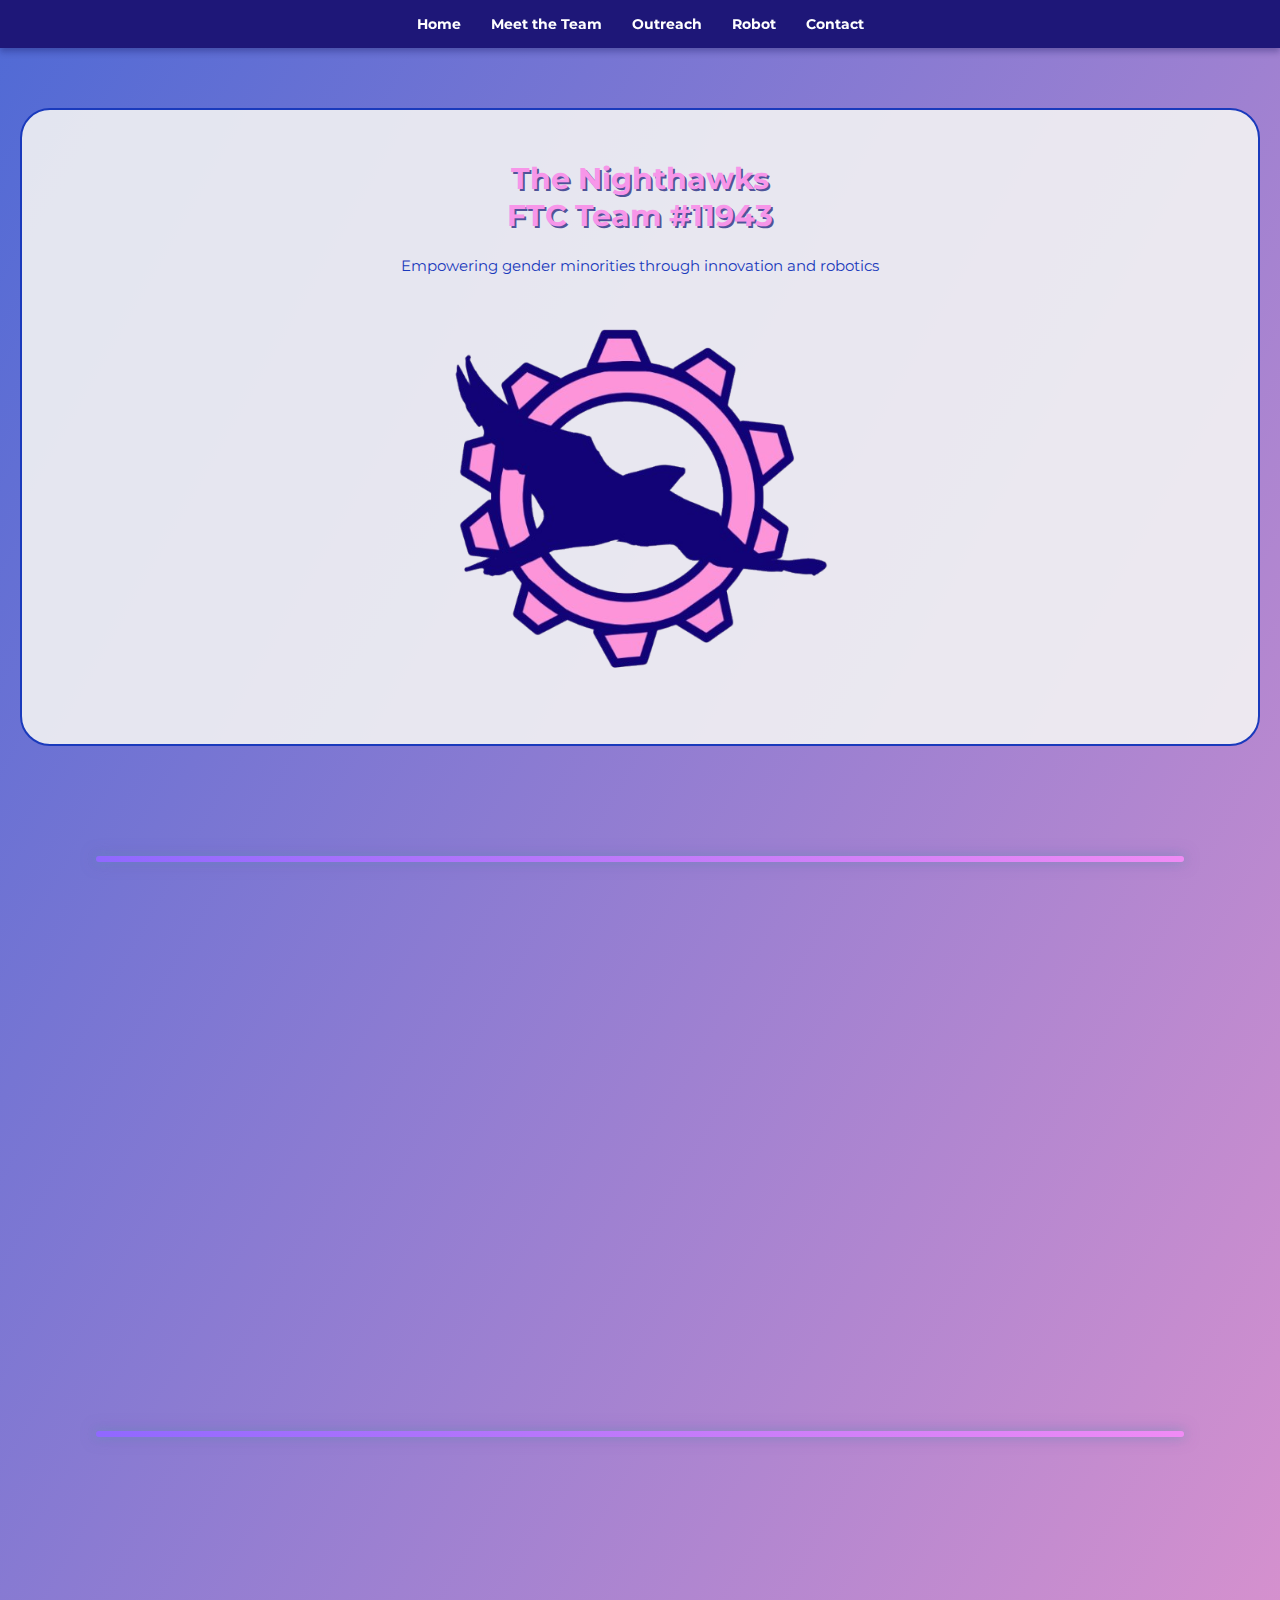
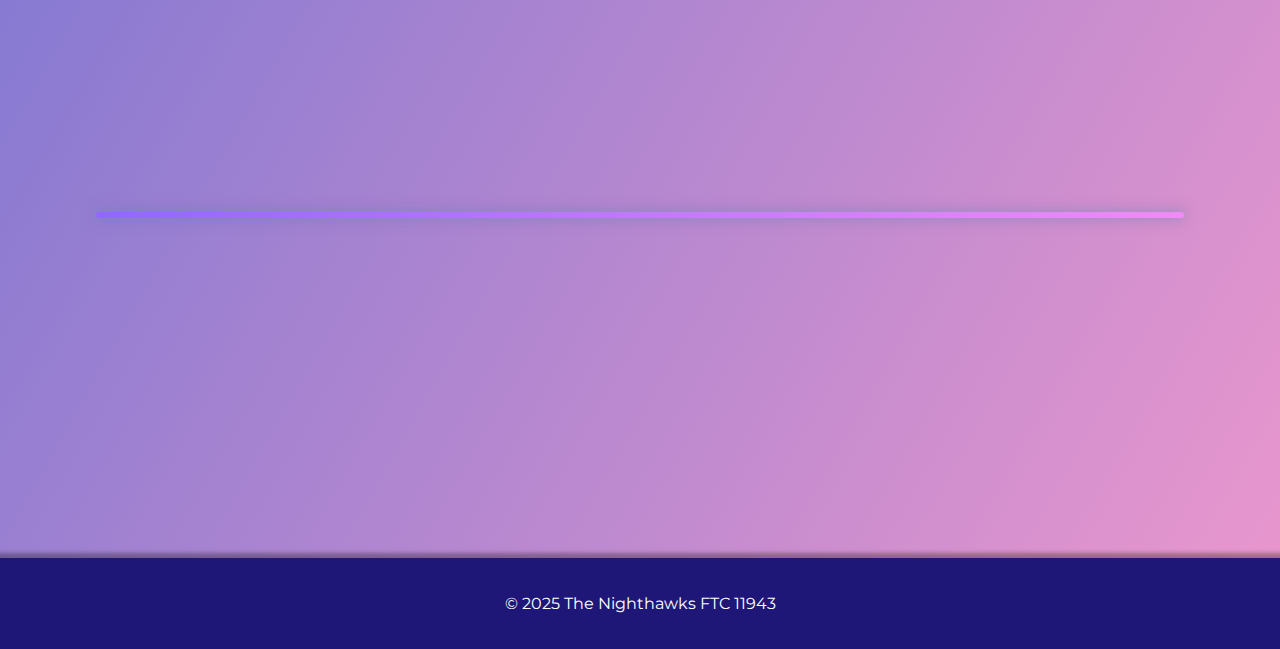
<file: index.html>
<!DOCTYPE html>
<html lang="en">
<head>
  <meta charset="utf-8">
  <meta name="viewport" content="width=device-width, initial-scale=1.0">
  <title>Nighthawk Robotics FTC #11943</title>
  <link href="https://fonts.googleapis.com/css2?family=Montserrat:wght@400;700&display=swap" rel="stylesheet">
  <link rel="stylesheet" href="style.css">
</head>
<body>
    <nav>
        <a href="#home" id="homeLink" target="_top">Home</a>
        <a href="#teamHeading" id="teamLink" target="_parent">Meet the Team</a>
        <a href="#outreachHeading" id="outreachLink" target="_top">Outreach</a>
        <a href="#robotHeading" id="robotLink" target="_top">Robot</a>
        <a href="#contactHeading" id="contactLink" target="_top">Contact</a>
    </nav>


    <div id="firstPage">
    <header id="home" class="homeback">
        <section>
        <h1>The Nighthawks <br> FTC Team #11943</h1>
        <p>Empowering gender minorities through innovation and robotics</p>
        <img src="nighthawks1.png" id="nighthawkslogo" alt="Nighthawks Logo">
        </section>
    </header>
    <div class="divider"></div>
    <section id="about" class="hidden">
        <h2>About the Team</h2>
        <p>We are a gender minority team from the Nightingale-Bamford School.<br> Our team is committed group of engineers, coders, artists, and gamers formed in 2017 who bring diverse <br>perspectives to solve problems in creative ways.</p>
        <img src="images.png" alt="School Logo" class="section-image">
    </section>
    <div class="divider"></div>
    <section id="values" class="hidden">
        <h2>Our Values</h2>
        <ul>
            <li><strong>Commitment:</strong> Excellence and gracious professionalism in and out of the Makerspace.</li>
            <li><strong>Gender Equity:</strong> Promoting gender equity and serving as role models.</li>
            <li><strong>Representation:</strong> Proud ambassadors of FIRST, fostering community and passion.</li>
        </ul>
    </section>
    <div class="divider"></div>
    <section id="FTC" class="hidden">
        <h2>First Tech Challenge</h2>
        <p>First Tech Competition is a Robotics competition in which middle and highschoolers design, build and operate robots in head to head challenges. This year, the challenge is called "Into the deep". Teams have to score samples into baskets and specimens onto chambers. </p>
    </section>
    </div>


    <div id="secondPage">
    <section id="team" class="hidden">
        <h2 id="teamHeading">Meet the Team</h2>
        <div class="team-members">
            <div>
                <h3>Morgan</h3>
                <p>Role: Co-captain, Engineer</p>
                <p>Grade: 12</p>
                <p>Years on team: 4</p>
            </div>
            <div>
                <h3>Isabelle</h3>
                <p>Role: Co-captain, Programmer</p>
                <p>Grade: 12</p>
                <p>Years on team: 4</p>
            </div>
            <div>
                <h3>Emma</h3>
                <p>Role: Outeach</p>
                <p>Grade: 12</p>
                <p>Years on team: 4</p>
            </div>
            <div>
                <h3>Shrujana</h3>
                <p>Role: Outreach</p>
                <p>Grade: 11</p>
                <p>Years on team: 3</p>
            </div>
            <div>
                <h3>Alisha</h3>
                <p>Role: Engineer</p>
                <p>Grade: 11</p>
                <p>Years on team: 2</p>
            </div>
            <div>
                <h3>Claire</h3>
                <p>Role: Programmer</p>
                <p>Grade: 10</p>
                <p>Years on team: 2</p>
            </div>
            <div>
                <h3>Fiona</h3>
                <p>Role: Engineer</p>
                <p>Grade: 10</p>
                <p>Years on team: 2</p>
            </div>
            <div>
                <h3>Ash</h3>
                <p>Role: Engineer</p>
                <p>Grade: 10</p>
                <p>Years on team: 2</p>
            </div>
            <div>
                <h3>Sukhayna</h3>
                <p>Role: Engineer</p>
                <p>Grade: 10</p>
                <p>Years on team: 2</p>
            </div>
            <div>
                <h3>Annabel</h3>
                <p>Role: Engineer</p>
                <p>Grade: 10</p>
                <p>Years on team: 1</p>
            </div>
            <div>
                <h3>Summer</h3>
                <p>Role: Engineer</p>
                <p>Grade: 10</p>
                <p>Years on team: 1</p>
            </div>
            <div>
                <h3>Alex</h3>
                <p>Role: Engineer</p>
                <p>Grade: 10</p>
                <p>Years on team: 1</p>
            </div>
            <div>
                <h3>Elyssa</h3>
                <p>Role: Engineer</p>
                <p>Grade: 10</p>
                <p>Years on team: 1</p>
            </div>
            <div>
                <h3>Misha</h3>
                <p>Role: Engineer</p>
                <p>Grade: 9</p>
                <p>Years on team: 1</p>
            </div>
            <div>
                <h3>Samara</h3>
                <p>Role: Engineer</p>
                <p>Grade: 9</p>
                <p>Years on team: 1</p>
            </div>
            <div>
                <h3>Juliana</h3>
                <p>Role: Mentor</p>
                <p>Years on team: 1</p>
            </div>
        </div>
    </section>
    </div>

    <div id="thirdPage">
    <section id="outreach">
        <h2 id="outreachHeading">Outreach</h2>
        <div class="outreach-content">
            <div class="text">
                <div>
                    <h3>In-School Programs</h3>
                    <p>Engaging with students to inspire future engineers.</p>
                    <p>Elementary School: <br> We taught kindergarteners simple machines with our robot, making lessons interactive and encouraging early STEM exploration.</p>
                    <p>Middle School: <br> We introduced middle schoolers to FIRST through a sustainability-themed robot activity, inspiring future Robotics team members.</p>
                    <p>Team Collaboration: We exchanged strategies and ideas with FTC team Polymorphism via Zoom.</p>
                </div>
                <br>
                <div>
                    <h3>Events</h3>
                    <p>Gender Minorities in FTC Event: <br> Dr. Lucia Perez, a Computational Astrophysicist & Cosmologist presented at our event last year. Dr. Perez is a great inspiration and motivator to our aspiring scientists in male-dominated fields. Her status as an alumna allows students to see themselves in her position in the near future.</p>
                </div>
                <br>
                <div>
                    <h3>Social Media</h3>
                    <p>Follow us on Instagram: <a href="https://www.instagram.com/nighthawk_robotics/"> @nighthawk_robotics</a></p>
                </div>
                <br>
                <div class="images">
                    <img src="outreach1.png" alt="Workshop with kindergarteners" id="outreachimg1">
                    <img src="outreach2.png" alt="Activity with middle school">
                </div>
            </div>
        </div>
    </div>
            </div>
        </div>
    </section>
    </div>


    <div id="fourthPage">
        <h2 id="robotHeading"robot></h2>
        <section id="about" class="hidden">
            <h2>Points</h2>
            <p>This year, during the autonomous and end-game periods, we are able to score <strong>79 points.</strong></p>
            <p>Our team is capable of scoring 1 preloaded sample and 3 samples from the field in the high basket<br> before teleop. <strong>This gives us a 64 point auto. <br><br></strong>
            During the teleop period, we plan on <strong>scoring samples in the high basket,</strong><br> but we are also able to score in the low basket. <br><br>
            After the teleop period, we plan on reaching level 2 ascent. <strong><br>This will give us 15 points during endgame.</strong></p>
        </section>
    </div>


    <div id="fifthPage">
    <section id="contact">
        <h2 id="contactHeading">Reach out to us</h2>
        <div id="map">
        <iframe src="https://www.google.com/maps/embed?pb=!1m18!1m12!1m3!1d6041.923865550255!2d-73.95933862425596!3d40.78485103315283!2m3!1f0!2f0!3f0!3m2!1i1024!2i768!4f13.1!3m3!1m2!1s0x89c258a2345058cd%3A0xc26e066eea66b1e2!2sNightingale%20Bamford%20School!5e0!3m2!1sen!2sus!4v1737587328031!5m2!1sen!2sus" width="100%" height="100%" style="border:0;" allowfullscreen="" loading="lazy" referrerpolicy="no-referrer-when-downgrade"></iframe>
        </div>
        <p>20 E 92nd St, New York, NY 10128</p>
        <strong>
        <p>Email: </strong>robotics@nightingale.org</p>
        <strong>
        <p>Instagram: </strong><a href="https://www.instagram.com/nighthawk_robotics/">@nighthawk_robotics</a></p>
    </section>
    </div>


    <footer>
        <p>&copy; 2025 The Nighthawks FTC 11943</p>
    </footer>

    <script src="script.js"></script>
</body>
</html>
</file>
<file: style.css>
/* Global Styles */
html {
    scroll-behavior: smooth;
}

body {
    font-family: 'Montserrat', sans-serif;
    margin: 0;
    padding: 0;
    overflow-x: hidden;
    background: linear-gradient(to bottom right, #506ad5, #eb97cd);
  }

  nav {
    display: flex;
    justify-content: center;
    align-items: center;
    background-color: #1e1778;
    padding: 15px 20px;
    position: sticky;
    top: 0;
    z-index: 1500;
    box-shadow: 0 4px 6px rgba(14, 12, 82, 0.3);
  }

  nav a {
    color: #ffffff;
    text-decoration: none;
    margin: 0 15px;
    font-weight: 700;
    transition: color 0.3s, transform 0.3s;
    font-size: 90%;
  }

  nav a:hover {
    color: #b9abe8;
    transform: scale(1.1);
  }

  header {
    text-align: center;
    padding: 60px 20px;
    animation: fadeIn 1.5s ease-out;
  }

  header h1 {
    font-size: 90%;
    margin: 0;
  }

  header p {
    font-size: 10%;
    margin-top: 10px;
  }

  #nighthawkslogo {
    display: block;
    margin: 20px auto 0 auto;
    width: 90%;
    max-width: 400px;
    animation: float 2s infinite ease-in-out;
  }

  section {
    padding: 50px 20px;
    max-width: 1200px;
    margin: 0 auto;
    animation: slideUp 1s ease-out;
  }

  .about img {
    display: block;
    margin: 20px auto;
    max-width: 150px;
    border-radius: 50%;
    box-shadow: 0 4px 6px rgba(0, 0, 0, 0.3);
  }

  .team-members, .outreach-content {
    gap: 20px;
    justify-content: center;
    margin-top: 20px;
  }

  .team-members div, .text div {
    background: white;
    color: #222;
    border-radius: 10px;
    box-shadow: 0 4px 6px rgba(0, 0, 0, 0.2);
    padding: 15px;
    text-align: center;
    transition: transform 0.3s, box-shadow 0.3s;
  }

  .team-members div{
    width: 80%;
  }

  .team-members div:hover, .text div:hover {
    transform: scale(1.05);
    box-shadow: 0 6px 10px rgba(0, 0, 0, 0.4);
  }

  .outreach-layout {
    display: flex;
    gap: 30px;
    flex-wrap: wrap;
  }

  .outreach-layout .text {
    flex: 1;
  }

  .outreach-layout .images {
    flex: 1;
    display: flex;
    gap: 20px;
    justify-content: center;
  }

  .outreach-layout {
    width: 100px;
    height: 100px;
    border-radius: 10px;
    box-shadow: 0 4px 6px rgba(0, 0, 0, 0.3);
  }

  footer {
    background: #222;
    color: white;
    text-align: center;
    padding: 20px;
    margin-top: 30px;
  }

  @keyframes fadeIn {
    from {
      opacity: 0;
    }
    to {
      opacity: 1;
    }
  }

  @keyframes slideUp {
    from {
      transform: translateY(30px);
      opacity: 0;
    }
    to {
      transform: translateY(0);
      opacity: 1;
    }
  }

  @keyframes float {
    0%, 100% {
      transform: translateY(0);
    }
    50% {
      transform: translateY(-10px);
    }
  }

.section-image {
    display: block;
    margin: 20px auto;
    max-width: 100%;
    border-radius: 10px;
}

.team-members {
    display: flex;
    justify-content: center;
    gap: 20px;
    margin: 20px 0;
    flex-wrap: wrap;
}

.team-members div {
    background-color: #d3a4ff;
    color: #000;
    padding: 20px;
    border-radius: 10px;
    text-align: center;
    box-shadow: 0 4px 6px rgba(0, 0, 0, 0.1);
}

footer {
    background-color: #1e1778;
    text-align: center;
    padding: 20px;
    margin-top: 40px;
    box-shadow: 0 0 4px 5px rgba(0, 0, 0, 0.3);
}

#firstPage {
    display: block;
}

#secondPage {
    display: none;
}

#thirdPage {
    display: none;
}

#fourthPage {
    display: none;
    margin-bottom: 8%;
}

#fifthPage {
    display: none;
}

.divider {
    height: 4px;
    background: linear-gradient(to right, #768ce3, #ed7aed);
    margin: 40px auto;
    width: 80%;
    border-radius: 2px;
    box-shadow: 0 4px 6px rgba(0, 0, 0, 0.2);
}

#firstPage section, #secondPage, #thirdPage, #fourthPage, #fifthPage {
    background-color: rgba(243, 243, 243, 0.9);
    border-radius: 30px;
    border: 2px solid #1a3abc;;
}

.divider {
    height: 6px;
    background: linear-gradient(90deg, #9068ff, #f08bf5);
    margin: 50px auto;
    width: 85%;
    border-radius: 3px;
    box-shadow: 0 0 15px rgba(131, 96, 195, 0.5), 0 0 10px rgba(46, 191, 145, 0.3);
}

/* Section heading */
section h1,h2 {
    text-align: center;
    margin-bottom: 20px;
    font-size: 90%;
    font-weight: bold;
    color: white;
    text-shadow:1.5px 1.5px 0 rgba(0, 7, 108, 0.674);
}

/* Section text */
section p, li {
    font-size: 95%;
    line-height: 1.6;
    text-align: center;
    color: #1a3abc;
}

/* Section image */
.section-image {
    display: block;
    margin: 30px auto;
    max-width: 150px;
    border-radius: 50%;
    box-shadow: 0 4px 10px rgba(131, 96, 195, 0.4), 0 4px 10px rgba(58, 46, 191, 0.3);
    transition: transform 0.3s ease, box-shadow 0.3s ease;
}

.section-image:hover {
    transform: scale(1.1);
    box-shadow: 0 8px 20px rgba(131, 96, 195, 0.6), 0 8px 20px rgba(191, 46, 176, 0.5);
}

.team-members div{
    background-color: rgba(255, 255, 255, 0.5);
}

/* #firstPage h1, h2 {
    color: rgb(255, 255, 255);
    text-decoration: none;
    margin: 0 15px;
    font-weight: 700;
    transition: color 0.3s, transform 0.3s;
  } */
/* #firstPage h1:hover, h2:hover {
    color: #4e45ff;
    transform: scale(1.1);
} */

#firstPage h1, h2 {
    font-size: 30px;
    color: rgb(247, 150, 233);
    text-align: center;

    /* text-shadow: 0 0 5px #c542a2, 0 0 10px #c542a2, 0 0 20px #c542a2, 0 0 40px #c542a2, 0 0 80px #1a3abc;
    animation: glow 1.5s infinite alternate; */
}

@keyframes glow {
    from {
        text-shadow: 0 0 5px #c542a2, 0 0 10px #c542a2, 0 0 20px #c542a2, 0 0 40px #c542a2, 0 0 80px #1a3abc;
    }
    to {
        text-shadow: 0 0 10px #c542a2, 0 0 20px #c542a2, 0 0 30px #c542a2, 0 0 50px #c542a2, 0 0 100px #1a3abc;
    }
}

/* Initial hidden state for elements */
.hidden {
    opacity: 0;
    transform: translateY(30px);
    transition: opacity 0.6s ease-out, transform 0.6s ease-out;
  }
  
  /* Reveal animation when the element is visible */
  .revealed {
    opacity: 1;
    transform: translateY(0);
  }
  
/* #teamHeading {
    color: rgba(253, 130, 230, 0.839);
} */

#secondPage, #thirdPage, #fourthPage, #fifthPage {
    width: 83%;
    margin-left: 7.7%;
    margin-top: 4.1%;
}

.images img {
  border: 2px solid black;
  border-radius: 30px;
  width: 40%;
}

.images{
  grid-row: 1 / 3;
  flex-wrap: wrap;

}

iframe {
  margin:auto;
  display:block;
  border-radius: 30px;
  display: flex;
}

#map {
  border: 2px solid black;
  width: 60%;
  height: 300px;
  margin: auto;
  border-radius: 30px;
}

/* img, iframe {
  height: auto;
} */

#outreachimg1 {
  margin-right: 5%;
}
</file>
